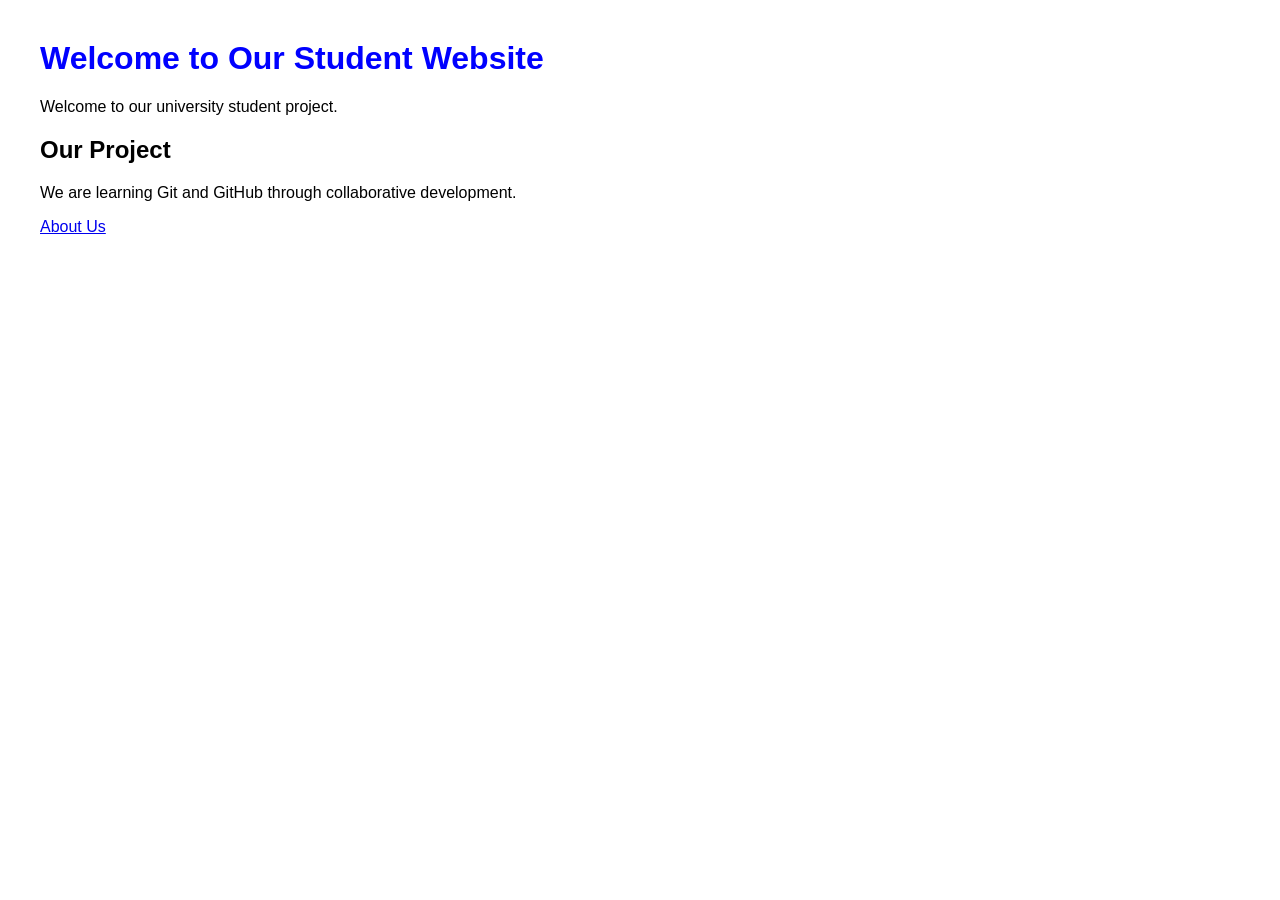
<file: index.html>
<!DOCTYPE html> 
<html> 
<head> 
    <title>Student Website</title> 
    <link rel="stylesheet" href="style.css"> 
</head> 
<body> 
    <h1>Welcome to Our Student Website</h1> 
    <p>Welcome to our university student project.</p> 
    <h2>Our Project</h2>
<p>We are learning Git and GitHub through collaborative development.</p>
    <a href="about.html">About Us</a> 
</body> 
</html>
</file>
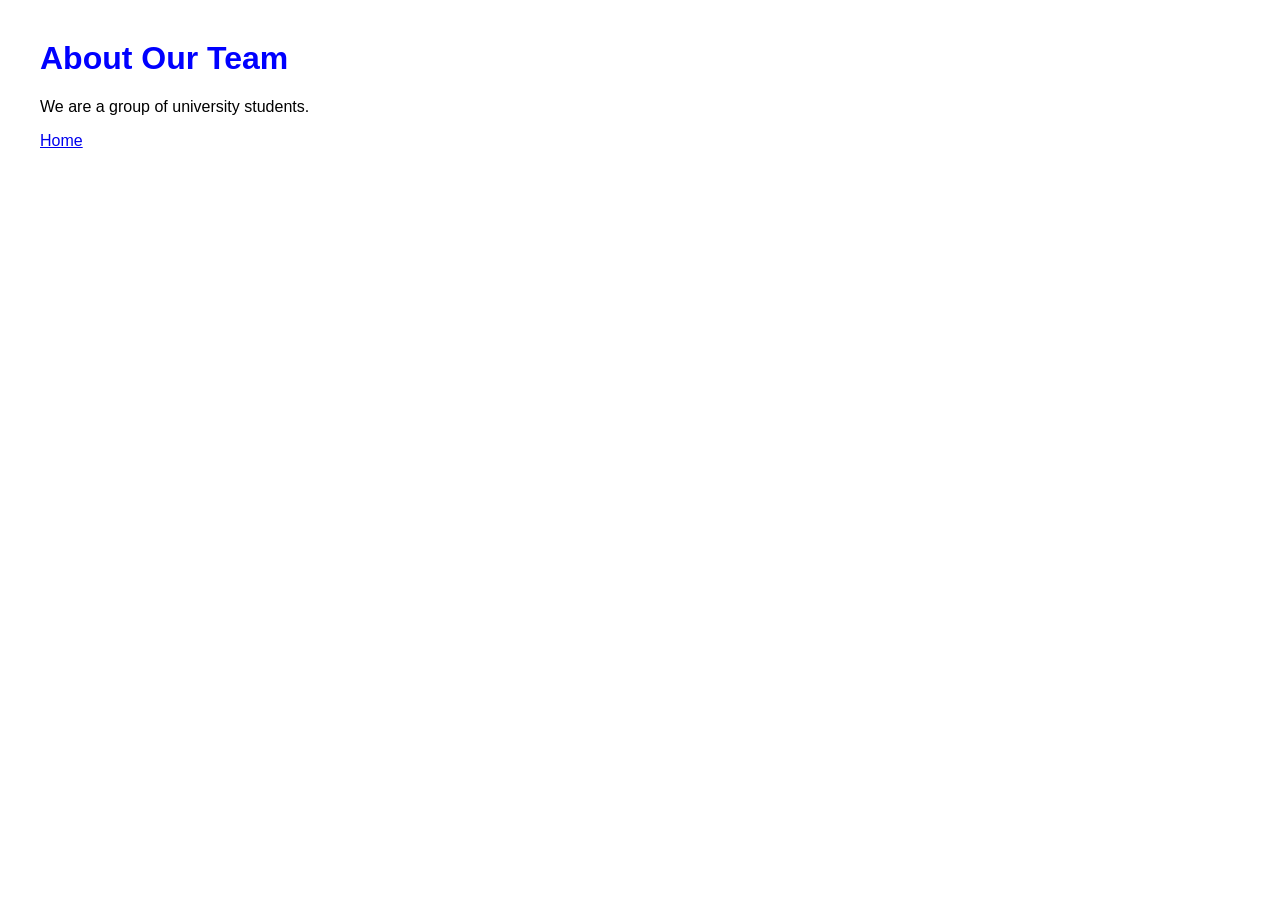
<file: about.html>
<!DOCTYPE html> 
<html> 
<head> 
    <title>About Us</title> 
    <link rel="stylesheet" href="style.css"> 
</head> 
<body> 
    <h1>About Our Team</h1> 
    <p>We are a group of university students.</p> 
    <a href="index.html">Home</a> 
</body> 
</html>
</file>
<file: style.css>
body { 
font-family: Arial, sans-serif; 
margin: 40px; 
} 
    h1 { 
    color: blue; 
}
</file>
